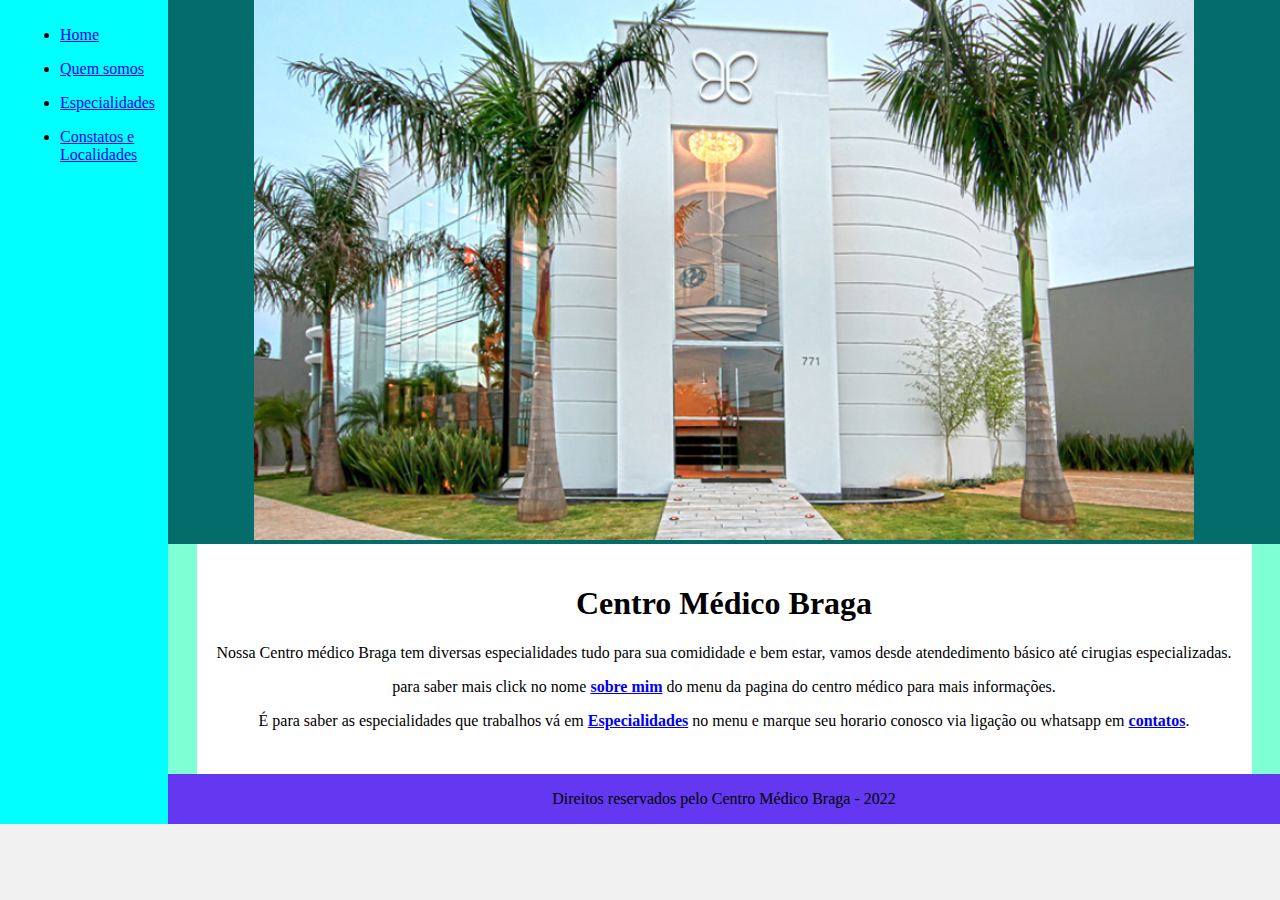
<file: index.html>
<!DOCTYPE html>
<html lang="en">
<head>
    <meta charset="UTF-8">
    <meta http-equiv="X-UA-Compatible" content="IE=edge">
    <meta name="viewport" content="width=device-width, initial-scale=1.0">
    <title>Bem-vindo a Clinica Braga</title>
    <link rel="stylesheet" href="assets/style.css">
</head>
<body>
  <div class="wrapper">
    <div class="menu">
      <ul>
        <li><a href="index.html">Home</a></li>
      </ul>
      <ul>
        <li><a href="sobre-a-clinica.html">Quem somos</a></li>
      </ul>
      <ul>
        <li><a href="especialidade.html">Especialidades</a></li>
      </ul>
      <ul>
        <li><a href="contatos.html">Constatos e Localidades</a></li>
      </ul>
    </div>

    <div class="main">
      <div class="header">
        <img src="assets/img/imagem-do-header.jpg" alt="Foto do Centro Médico Braga">
      </div>
  
      <div class="content" alt="Descrição breve sobre o Centro Médico Braga">
        <h1>Centro Médico Braga</h1>
        <p>Nossa Centro médico Braga tem diversas especialidades tudo para sua comididade e bem estar, vamos desde atendedimento básico até cirugias especializadas.</p>
        <p>para saber mais click no nome <strong><a href="sobre-a-clinica.html">sobre mim</a></strong> do menu da pagina do centro médico para mais informações.</p>
        <p>É para saber as especialidades que trabalhos vá em <strong><a href="especialidade.html">Especialidades</a></strong> no menu e marque seu horario conosco via ligação ou whatsapp em <strong><a href="contatos.html">contatos</a></strong>.</p>
      </div>
  
      <div class="footer">
        <div>
          <p>Direitos reservados pelo Centro Médico Braga - 2022</p>
        </div>
      </div>
    </div>
  </div>
</body>
</html>
</file>
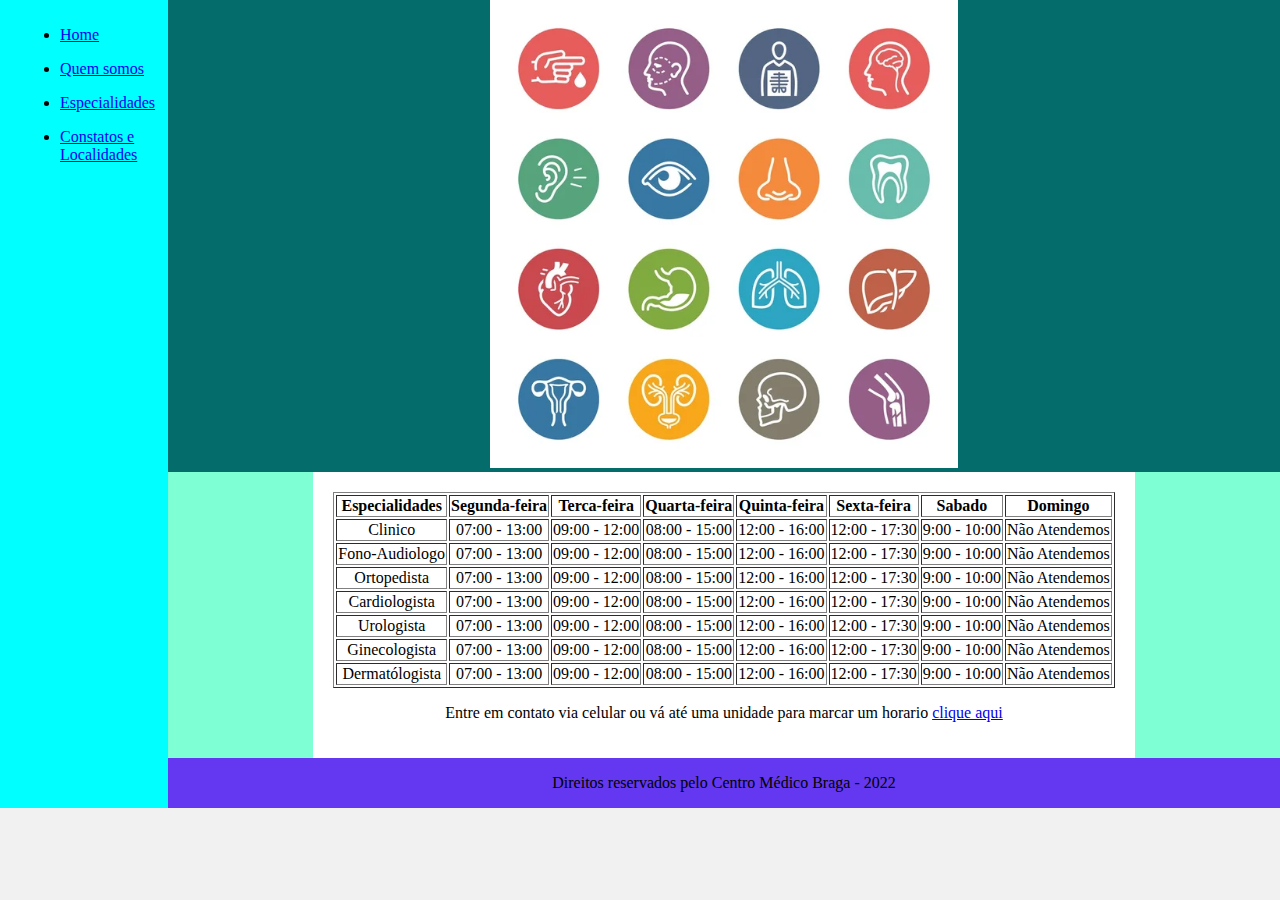
<file: especialidade.html>
<!DOCTYPE html>
<html lang="en">
<head>
    <meta charset="UTF-8">
    <meta http-equiv="X-UA-Compatible" content="IE=edge">
    <meta name="viewport" content="width=device-width, initial-scale=1.0">
    <title>Bem-vindo a Clinica Braga</title>
    <link rel="stylesheet" href="assets/style.css">
</head>
<body>
  <div class="wrapper">
    <div class="menu">
      <ul>
        <li><a href="index.html">Home</a></li>
      </ul>
      <ul>
        <li><a href="sobre-a-clinica.html">Quem somos</a></li>
      </ul>
      <ul>
        <li><a href="especialidade.html">Especialidades</a></li>
      </ul>
      <ul>
        <li><a href="contatos.html">Constatos e Localidades</a></li>
      </ul>
    </div>

    <div class="main">
      <div class="header">
        <img src="assets/img/imagem-do-header-especialidades.jpg" alt="Foto do Centro Médico Braga" id="img-espe">
      </div>
  
      <div class="content" alt="Descrição breve sobre o Centro Médico Braga">
        <table border="1px solid black">
          <thead>
            <th>Especialidades</th>
            <th>Segunda-feira</th>
            <th>Terca-feira</th>
            <th>Quarta-feira</th>
            <th>Quinta-feira</th>
            <th>Sexta-feira</th>
            <th>Sabado</th>
            <th>Domingo</th>
          </thead>
          <tbody>
            <tr>
              <td>Clinico</td>
              <td>07:00 - 13:00</td>
              <td>09:00 - 12:00</td>
              <td>08:00 - 15:00</td>
              <td>12:00 - 16:00</td>
              <td>12:00 - 17:30</td>
              <td>9:00 - 10:00</td>
              <td>Não Atendemos</td>
            </tr>
            <tr>
              <td>Fono-Audiologo</td>
              <td>07:00 - 13:00</td>
              <td>09:00 - 12:00</td>
              <td>08:00 - 15:00</td>
              <td>12:00 - 16:00</td>
              <td>12:00 - 17:30</td>
              <td>9:00 - 10:00</td>
              <td>Não Atendemos</td>
            </tr>
            <tr>
              <td>Ortopedista</td>
              <td>07:00 - 13:00</td>
              <td>09:00 - 12:00</td>
              <td>08:00 - 15:00</td>
              <td>12:00 - 16:00</td>
              <td>12:00 - 17:30</td>
              <td>9:00 - 10:00</td>
              <td>Não Atendemos</td>
            </tr>
            <tr>
              <td>Cardiologista</td>
              <td>07:00 - 13:00</td>
              <td>09:00 - 12:00</td>
              <td>08:00 - 15:00</td>
              <td>12:00 - 16:00</td>
              <td>12:00 - 17:30</td>
              <td>9:00 - 10:00</td>
              <td>Não Atendemos</td>
            </tr>
            <tr>
              <td>Urologista</td>
              <td>07:00 - 13:00</td>
              <td>09:00 - 12:00</td>
              <td>08:00 - 15:00</td>
              <td>12:00 - 16:00</td>
              <td>12:00 - 17:30</td>
              <td>9:00 - 10:00</td>
              <td>Não Atendemos</td>
            </tr>
            <tr>
              <td>Ginecologista</td>
              <td>07:00 - 13:00</td>
              <td>09:00 - 12:00</td>
              <td>08:00 - 15:00</td>
              <td>12:00 - 16:00</td>
              <td>12:00 - 17:30</td>
              <td>9:00 - 10:00</td>
              <td>Não Atendemos</td>
            </tr>
            <tr>
              <td>Dermatólogista</td>
              <td>07:00 - 13:00</td>
              <td>09:00 - 12:00</td>
              <td>08:00 - 15:00</td>
              <td>12:00 - 16:00</td>
              <td>12:00 - 17:30</td>
              <td>9:00 - 10:00</td>
              <td>Não Atendemos</td>
            </tr>
          </tbody>
        </table>
        <p>Entre em contato via celular ou vá até uma unidade para marcar um horario <a href="contatos.html">clique aqui</a></p>
      </div>
  
      <div class="footer">
        <div>
          <p>Direitos reservados pelo Centro Médico Braga - 2022</p>
        </div>
      </div>
    </div>
  </div>
</body>
</html>
</file>
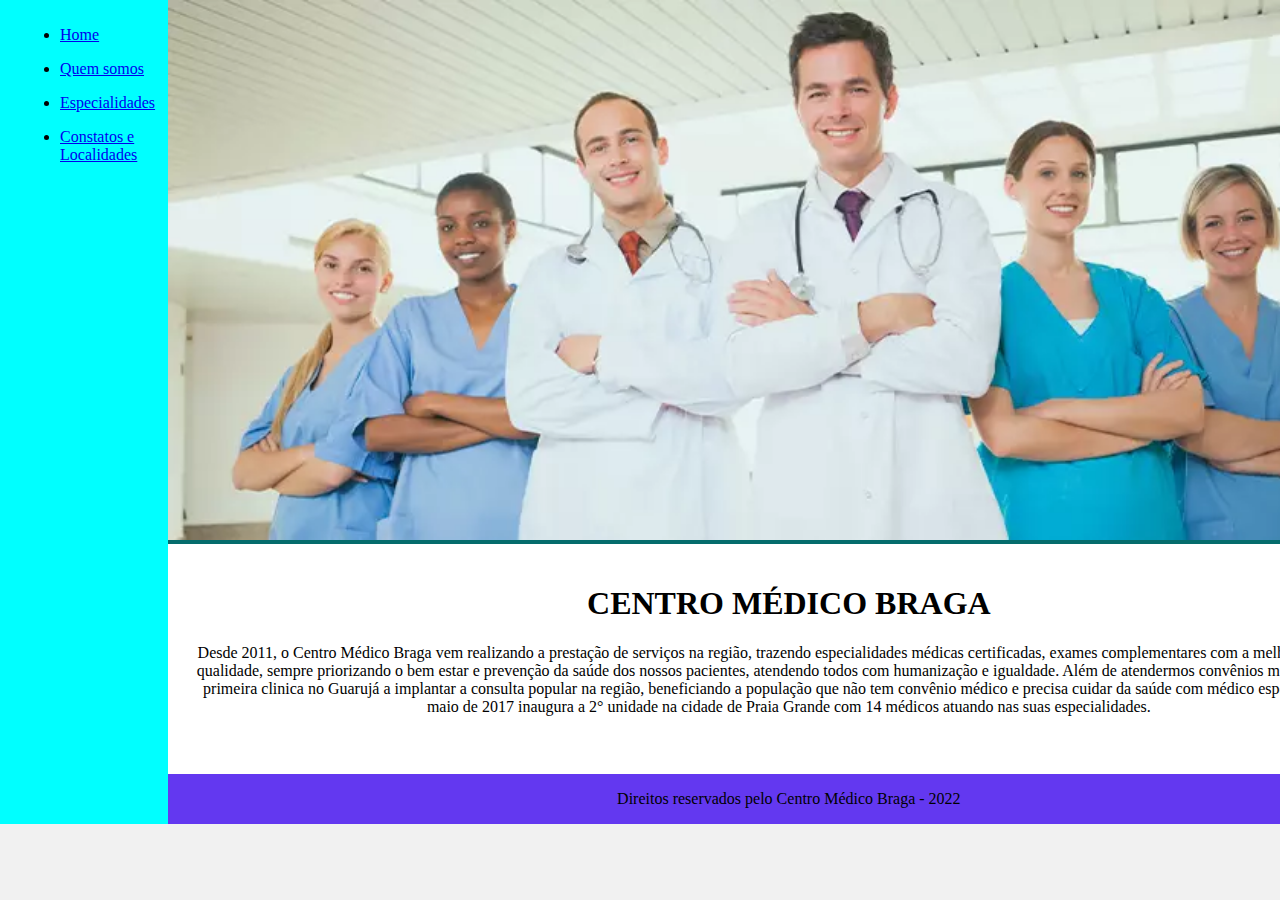
<file: sobre-a-clinica.html>
<!DOCTYPE html>
<html lang="en">
<head>
    <meta charset="UTF-8">
    <meta http-equiv="X-UA-Compatible" content="IE=edge">
    <meta name="viewport" content="width=device-width, initial-scale=1.0">
    <title>Template - Utilizar como modelo</title>
    <link rel="stylesheet" href="assets/style.css">
</head>
<body>
  <div class="wrapper">
    <div class="menu">
      <ul>
          <li><a href="index.html">Home</a></li>
      </ul>
      <ul>
        <li><a href="sobre-a-clinica.html">Quem somos</a></li>
      </ul>
      <ul>
        <li><a href="especialidade.html">Especialidades</a></li>
      </ul>
      <ul>
        <li><a href="contatos.html">Constatos e Localidades</a></li>
      </ul>
    </div>

    <div class="main">
      <div class="header">
        <img src="assets/img/imagem-do-header-quem-somos" alt="foto do centro médico braga">
      </div>

      <div class="content">
        <h1><strong>CENTRO MÉDICO BRAGA</strong></h1> 
        <p>Desde 2011, o Centro Médico Braga vem realizando a prestação de serviços na região, trazendo especialidades médicas certificadas, exames complementares com a melhor tecnologia e qualidade, sempre priorizando o bem estar e prevenção da saúde dos nossos pacientes, atendendo todos com humanização e igualdade.
          
        Além de atendermos convênios médicos, somos a primeira clinica no Guarujá a implantar a consulta popular na região, beneficiando a população que não tem convênio médico e precisa cuidar da saúde com médico especializado.
        
        Em maio de 2017 inaugura a 2° unidade na cidade de Praia Grande com 14 médicos atuando nas suas especialidades.</p>
      </div>

      <div class="footer">
        <p>Direitos reservados pelo Centro Médico Braga - 2022</p>
      </div>
    </div>
  </div>
</body>
</html>
</file>
<file: assets/style.css>
html, body {
    margin: 0;
}
body {
    background-color: #f1f1f1;
    display: flex;
}
img {
    height: 60vh;
}
#img-espe { height: 52vh;
}

.wrapper {
    width: 100%;
    display: flex;
    margin: 0 auto;
    background-color: aquamarine;
}

.main {
    display: flex;
    flex-flow: column;
    width: 100%;
}
.menu {
    width: 10%;
    background-color: aqua;
    padding: 10px 20px 0px;
}
.header {
    background-color: rgb(5, 108, 108);
    text-align: center;
}
.content {
    background-color: white;
    padding: 20px;
    text-align: center;
    margin: 0 auto;
    min-height: 190px;
}
.footer {
    background-color: rgb(99, 56, 240);
    text-align: center;
}
.principal {
    align-items: flex-end;
}
</file>
